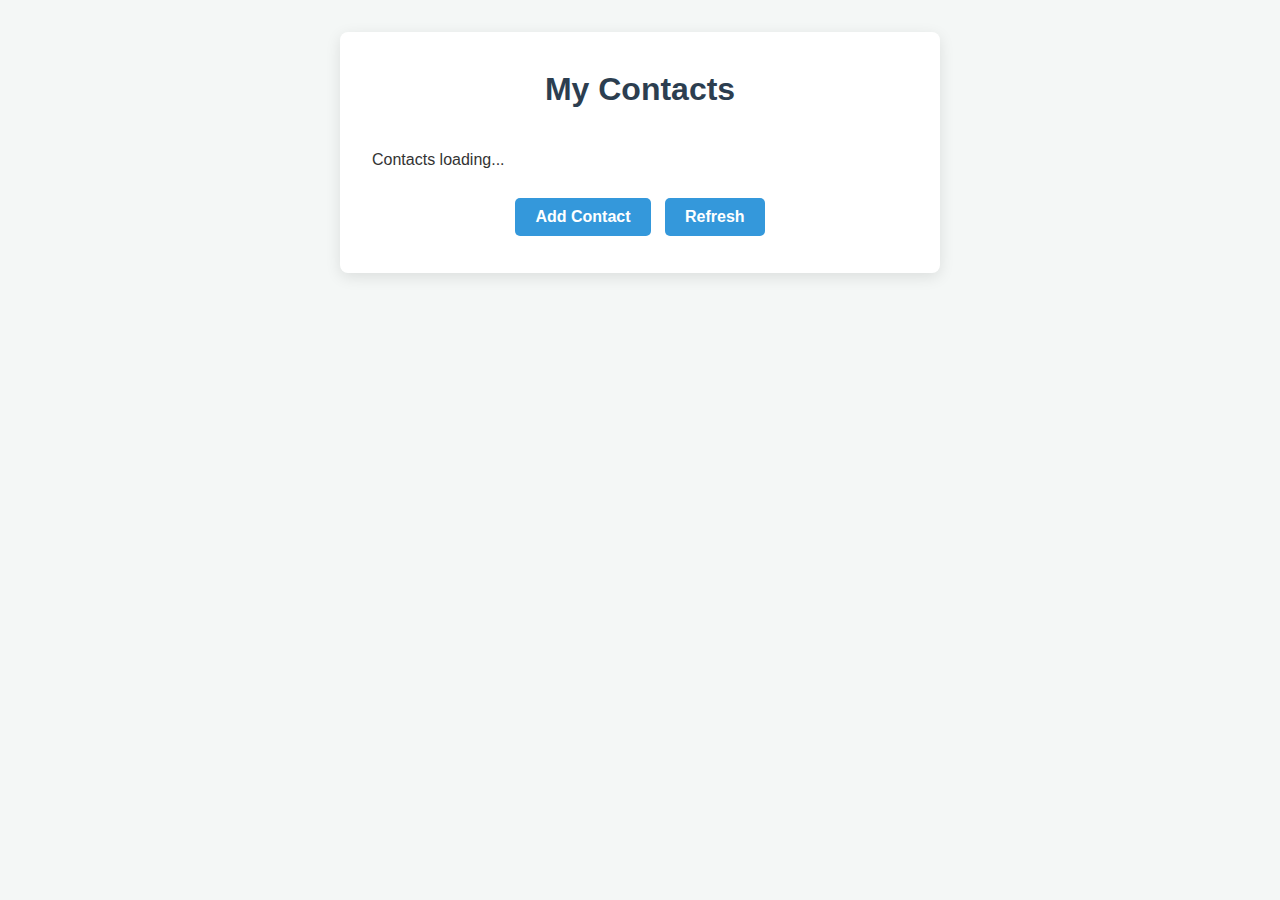
<file: index.html>
<!DOCTYPE html>
<html>
    <head>
        <meta charset="UTF-8">
        <title>Contact Book</title>
        <link rel="stylesheet" href="style.css">
    </head>
    <body>
        
        <div class="container">
            <h1>My Contacts</h1>
            <div id="contacts">Contacts loading...</div>
            <div id="button-group">
                <button id="addContact">Add Contact</button>
                <button id="refresh">Refresh</button>
            </div>
        </div>

        <script src="config.js"></script>
        <script>
            
            function getContacts() {
                fetch(rootPath + 'controller/get-contacts/', {
                    method: 'GET',
                    headers: { 'apiKey': apiKey }
                })
                .then(response => response.json())
                .then(data => {
                    displayContacts(data);
                })
                .catch(error => console.error('Error fetching contacts:', error));
            }

            function displayContacts(data) {
                let output = "";
                data.forEach(contact => {
                    output += `
                        <a href="edit-contact.html?id=${contact.id}" class="contact-item">
                            <img src="${rootPath}controller/uploads/${contact.avatar}" alt="Avatar">
                            <span>${contact.firstname} ${contact.lastname}</span>
                        </a>
                    `;
                });
                document.getElementById('contacts').innerHTML = output;
            }

            document.getElementById('addContact').addEventListener('click', function() {
                window.location.href = 'add-contact.html';
            });
            document.getElementById('refresh').addEventListener('click', getContacts);

            getContacts();
        </script>
    </body>
</html>
</file>
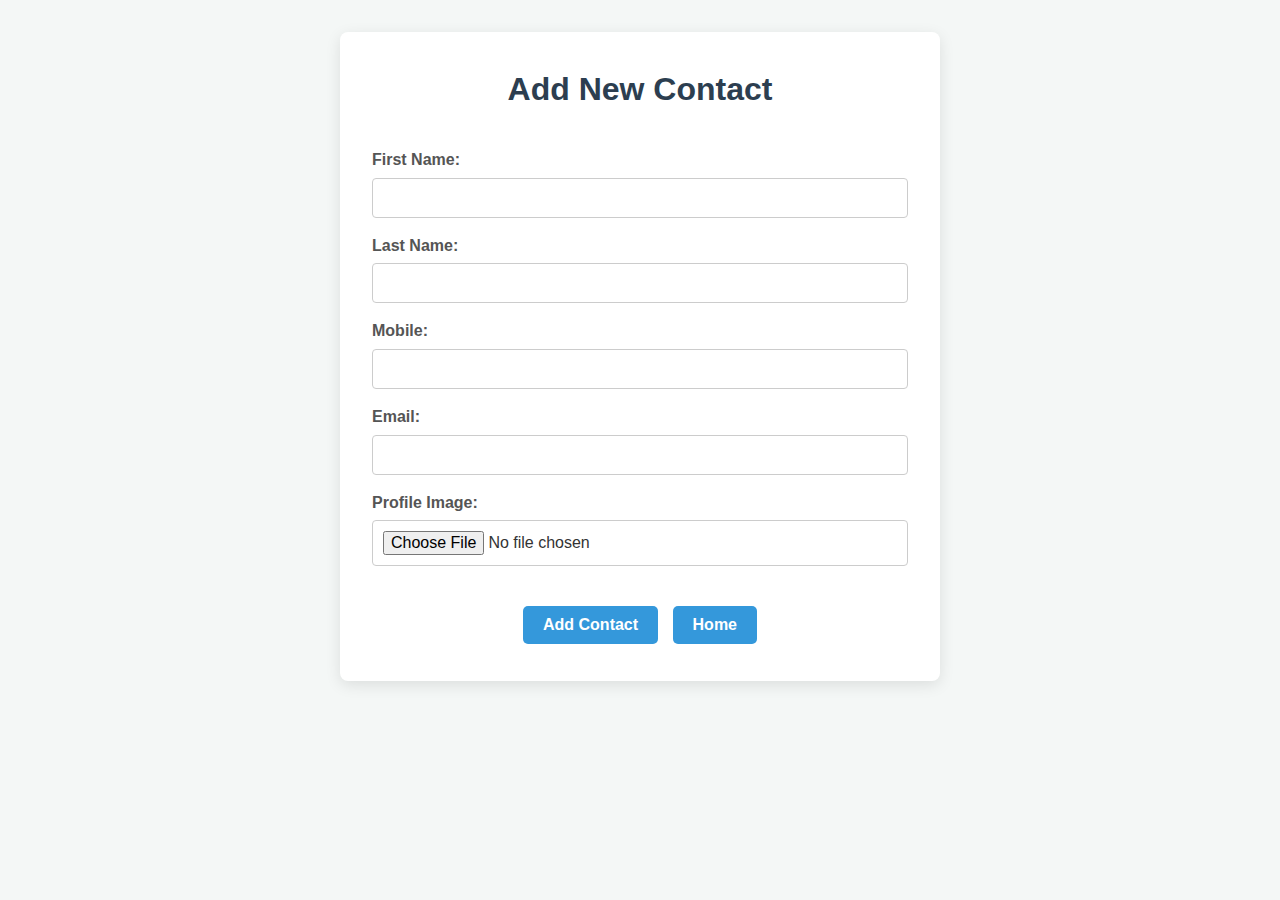
<file: add-contact.html>
<!DOCTYPE html>
<html lang="en">
<head>
    <meta charset="UTF-8">
    <title>Add Contact</title>
    <link rel="stylesheet" href="style.css">
</head>
<body>
    <div class="container">
        <h1>Add New Contact</h1>
        <form id="editForm">
            <label for="firstname">First Name:</label>
            <input type="text" id="firstname" name="firstname">
            <label for="lastname">Last Name:</label>
            <input type="text" id="lastname" name="lastname">
            <label for="mobile">Mobile:</label>
            <input type="text" id="mobile" name="mobile">
            <label for="email">Email:</label>
            <input type="email" id="email" name="email">
            <label for="avatar">Profile Image:</label>
            <input type="file" id="avatar" name="avatar">
            <div id="button-group">
                <button type="submit" id="submitForm">Add Contact</button>
                <button id="homeLink" type="button">Home</button>
            </div>
        </form>
    </div>

    <script src="config.js"></script>
    <script>
        document.getElementById("submitForm").addEventListener('click', submitForm);
        document.getElementById("homeLink").addEventListener('click', homeLink);

        function submitForm(e) {
            e.preventDefault();
            const form = new FormData(document.querySelector("#editForm"));
            form.append('apiKey', apiKey);

            fetch(rootPath + 'controller/insert-contact/', {
                method: 'POST',
                headers: { 'Accept': 'application/json, /' },
                body: form
            })
            .then(response => response.text())
            .then(data => {
                if (data == "1") {
                    alert("Contact added.");
                    homeLink();
                } else {
                    alert(data);
                }
            });
        }

        function homeLink() {
            window.open("index.html", "_self");
        }
    </script>
</body>
</html>
</file>
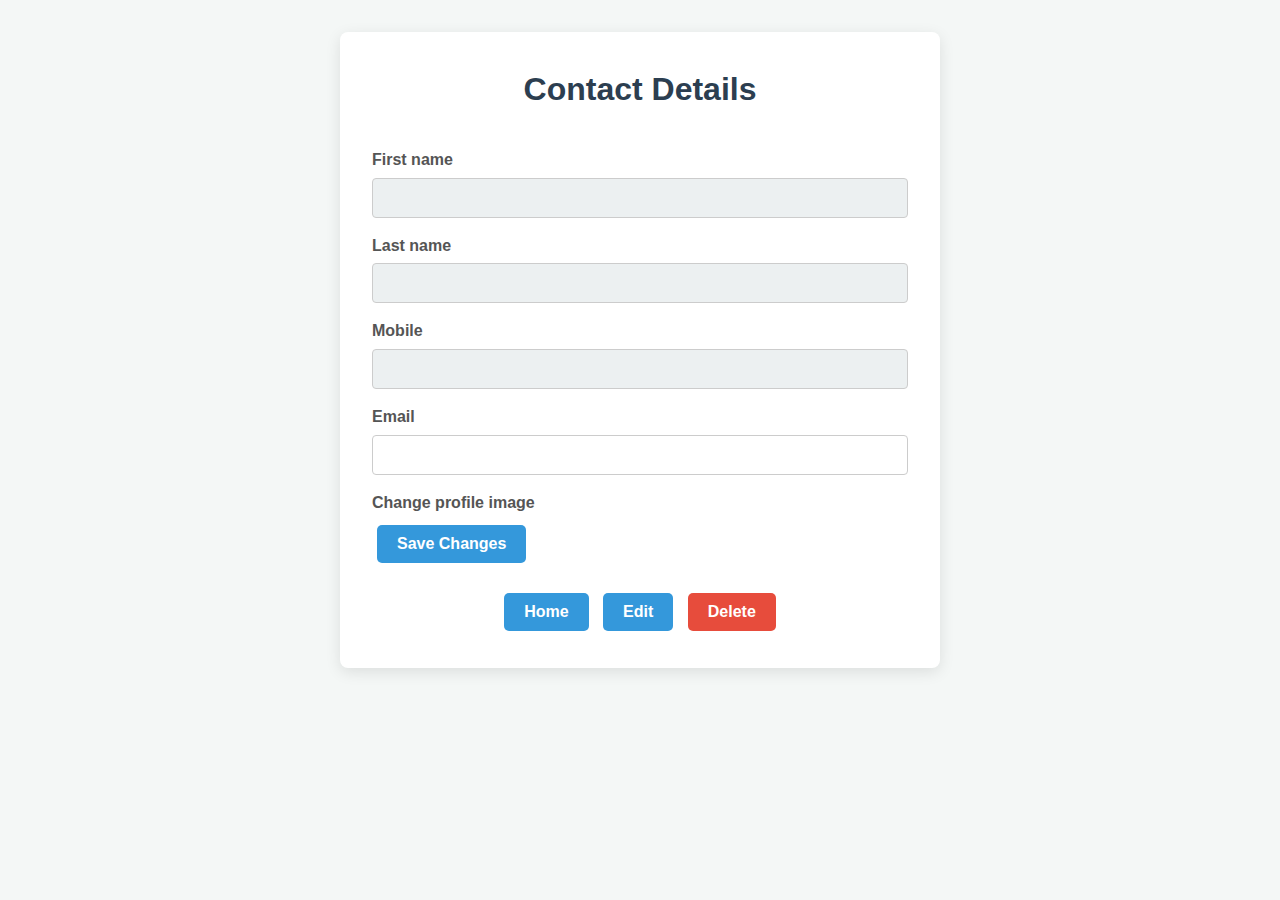
<file: edit-contact.html>
<!DOCTYPE html>
<html>
<head>
    <meta charset="UTF-8">
    <title>Edit Contact</title>
    <link rel="stylesheet" href="style.css">
</head>
<body onload="getContact()">
    <div class="container">
        <h1>Contact Details</h1>
        <div id="avatarImage"></div>
        <form id="editForm">
            <label for="firstname">First name</label>
            <input type="text" name="firstname" id="firstname" readonly>
            <label for="lastname">Last name</label>
            <input type="text" name="lastname" id="lastname" readonly>
            <label for="mobile">Mobile</label>
            <input type="text" name="mobile" id="mobile" readonly>
            <label for="email">Email</label>
            <input type="email" name="email" id="email" readonly>
            <label for="avatar" id="avatarLabel" hidden>Change profile image</label>
            <input type="file" name="avatar" id="avatar" hidden>
            
            <button type="submit" id="submitForm" hidden>Save Changes</button>
        </form>
        
        <div id="button-group">
            <button id="homeLink" type="button">Home</button>
            <button id="editContact" type="button">Edit</button>
        
            <button id="deleteContact" type="button" class="btn-danger">Delete</button>
        </div>
    </div>
    
    <script src="config.js"></script>
    <script>
        
        var id = getId();
        document.getElementById("homeLink").addEventListener('click', homeLink);
        document.getElementById("editContact").addEventListener('click', editContact);
        document.getElementById("submitForm").addEventListener('click', submitForm);

        function getId() {  }
        function getContact() {  }
        function homeLink() {  }
        function displayOutput(data) { }
        function editContact() {  }
        function submitForm(e) {  }
    </script>
</body>
</html>
</file>
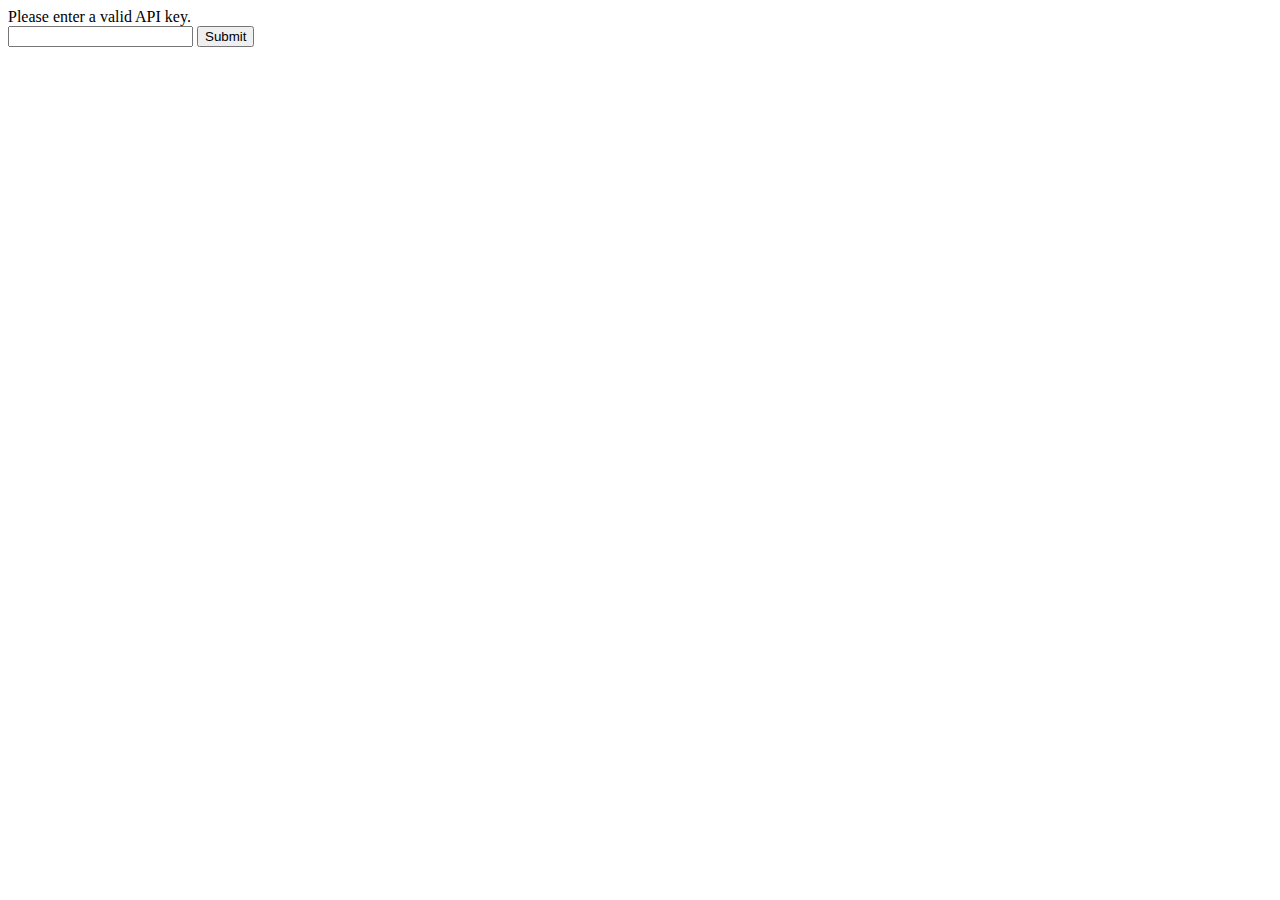
<file: enter-api-key.html>
<!DOCTYPE html>
<html>
    <head>
        <title>API Key</title>
        <meta charset="UTF-8">
        <meta name="viewport" content="width=device-width, initial-scale=1.0">
    </head>
    <body>
        <div>Please enter a valid API key.</div>
        <form>
            <input type="email" id="apiKey" name="apiKey"/>
            <button id="submitApiKey">Submit</button>
        </form>

        <script>
            let rootPath = "https://mysite.itvarsity.org/api/ContactBook/";
            document.getElementById("submitApiKey").addEventListener('click', setApiKey);

            function setApiKey(e){
                e.preventDefault();

                apiKey = document.getElementById("apiKey").value;
                fetch(rootPath + "controller/api-key/?apiKey=" + apiKey)
                .then(function(response){
                    return response.text();
                })
                .then(function(data){
                    if(data == "1"){
                        localStorage.setItem("apiKey", apiKey);
                        window.open("index.html", "_self");
                    } else {
                        alert(data + " Invalid API key entered!");
                    }
                })
            }
        </script>
    </body>
</html>
</file>
<file: style.css>
* {
    box-sizing: border-box;
    margin: 0;
    padding: 0;
}

body {
    font-family: -apple-system, BlinkMacSystemFont, "Segoe UI", Roboto, Helvetica, Arial, sans-serif;
    background-color: #f4f7f6;
    color: #333;
    line-height: 1.6;
}

.container {
    max-width: 600px;
    margin: 2em auto;
    padding: 2em;
    background-color: #ffffff;
    border-radius: 8px;
    box-shadow: 0 4px 15px rgba(0, 0, 0, 0.1);
}

h1 {
    text-align: center;
    color: #2c3e50;
    margin-bottom: 1em;
}

button {
    display: inline-block;
    padding: 10px 20px;
    font-size: 16px;
    font-weight: bold;
    color: #fff;
    background-color: #3498db;
    border: none;
    border-radius: 5px;
    cursor: pointer;
    text-align: center;
    transition: background-color 0.3s ease, transform 0.1s ease;
    margin: 5px;
}

button:hover {
    background-color: #2980b9;
}

button:active {
    transform: scale(0.98);
}

.btn-danger {
    background-color: #e74c3c;
}

.btn-danger:hover {
    background-color: #c0392b;
}

form {
    margin-top: 1.5em;
}

label {
    display: block;
    margin-bottom: 5px;
    font-weight: bold;
    color: #555;
}

input[type="text"],
input[type="email"],
input[type="file"] {
    width: 100%;
    padding: 10px;
    margin-bottom: 15px;
    border: 1px solid #ccc;
    border-radius: 4px;
    font-size: 16px;
}

input[type="text"]:focus,
input[type="email"]:focus {
    border-color: #3498db;
    outline: none;
    box-shadow: 0 0 5px rgba(52, 152, 219, 0.5);
}

input[type="text"][readonly] {
    background-color: #ecf0f1;
    cursor: not-allowed;
}

.contact-item {
    display: flex;
    align-items: center;
    padding: 10px;
    border: 1px solid #e0e0e0;
    border-radius: 5px;
    margin-bottom: 10px;
    text-decoration: none;
    color: #333;
    transition: background-color 0.2s ease, box-shadow 0.2s ease;
}

.contact-item:hover {
    background-color: #ecf0f1;
    box-shadow: 0 2px 5px rgba(0,0,0,0.05);
}

.contact-item img {
    width: 50px;
    height: 50px;
    border-radius: 50%;
    margin-right: 15px;
    object-fit: cover; 
}

#avatarImage {
    text-align: center;
    margin-bottom: 20px;
}

#avatarImage img {
    width: 150px;
    height: 150px;
    border-radius: 50%;
    border: 3px solid #eee;
    object-fit: cover;
}

#button-group {
    text-align: center;
    margin-top: 20px;
}
</file>
